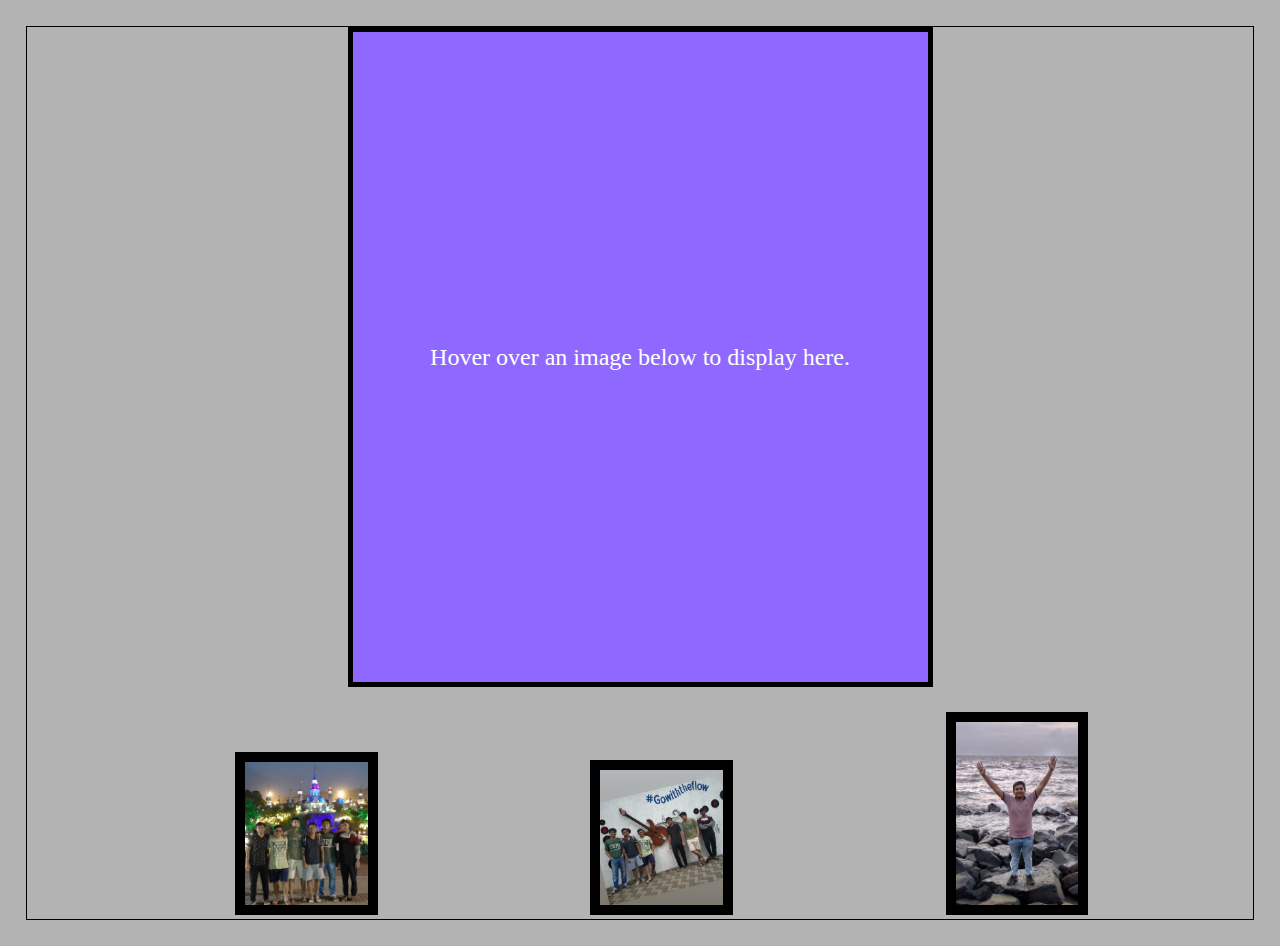
<file: index.html>
<!DOCTYPE html>
<html lang="en">
<head>
	<meta charset="UTF-8">
	<title>Photo Gallery</title>
	<link rel="stylesheet" href="./gallery.css">
	<script src = "./gallery.js"></script>
</head>
<body>
	<div id = "image">
		Hover over an image below to display here.
	</div>
	<img class = "preview" alt = "Best Squad" src = "1.jpeg" onmouseover = "upDate(this)" onmouseout = "unDo()">
	
	<img class = "preview" alt = "Memorable Trip " src = "2.jpeg" onmouseover = "upDate(this)" onmouseout = "unDo()">
	
	<img class = "preview" src = "3.jpeg" alt = "Handsome" onmouseover = "upDate(this)" onmouseout = "unDo()">
</body>
</html>
</file>
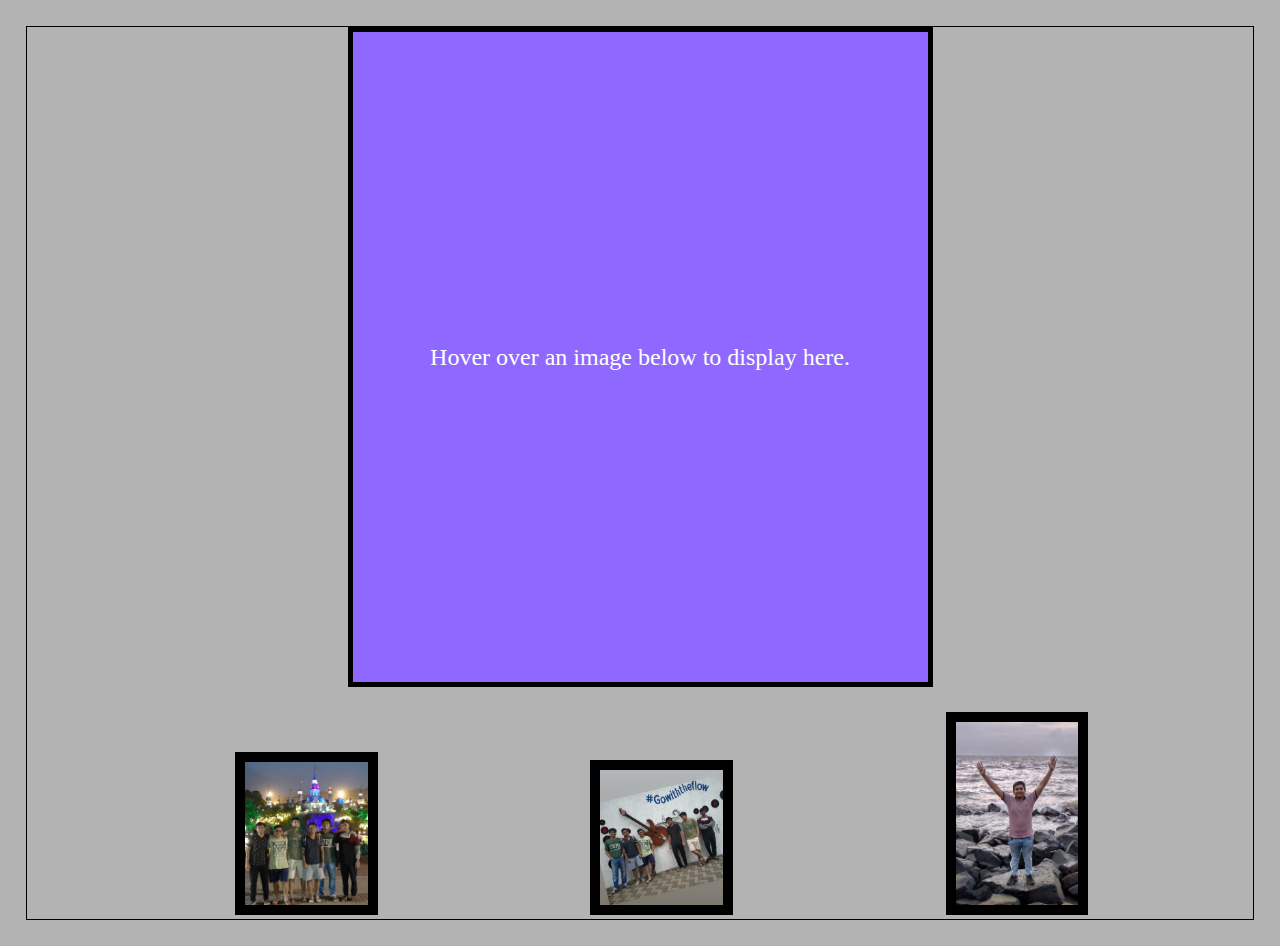
<file: gallery.html>
<!DOCTYPE html>
<html lang="en">
<head>
	<meta charset="UTF-8">
	<title>Photo Gallery</title>
	<link rel="stylesheet" href="./gallery.css">
	<script src = "./gallery.js"></script>
</head>
<body>
	<div id = "image">
		Hover over an image below to display here.
	</div>
	<img class = "preview" alt = "Best Squad" src = "1.jpeg" onmouseover = "upDate(this)" onmouseout = "unDo()">
	
	<img class = "preview" alt = "Memorable Trip " src = "2.jpeg" onmouseover = "upDate(this)" onmouseout = "unDo()">
	
	<img class = "preview" src = "3.jpeg" alt = "Handsome" onmouseover = "upDate(this)" onmouseout = "unDo()">
</body>
</html>
</file>
<file: gallery.css>
body{
		margin: 2%;
		border: 1px solid black;
		background-color: #b3b3b3;
}
#image{
    line-height:650px;
		width: 575px;
    height: 650px;
		border:5px solid black;
		margin:0 auto;
    background-color: #8e68ff;
    background-image: url('');
    background-repeat: no-repeat;
    color:#FFFFFF;
    text-align: center;
    background-size: 100%;
    margin-bottom:25px;
    font-size: 150%;
}
.preview{
		width:10%;
		margin-left:17%;
    border: 10px solid black;
}
img{
		width:95%;
}
</file>
